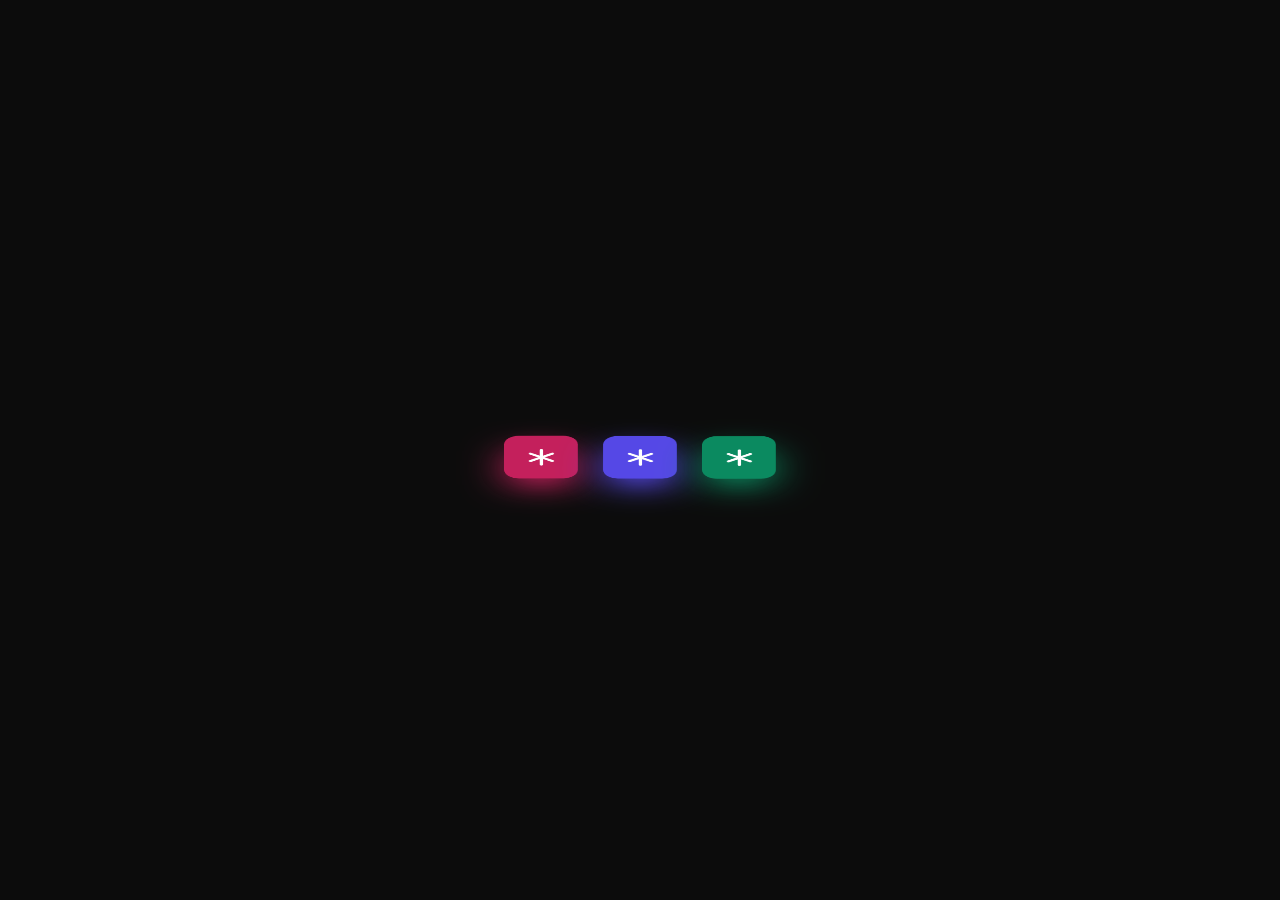
<file: admin.html>
<!DOCTYPE html>
<html lang="en">
  <head>
    <meta charset="utf-8">
    <meta name="viewport" content="width=device-width, initial-scale=1">
    <meta name="robots" content="noindex, nofollow">
    <meta name="color-scheme" content="dark light">
    <meta name="theme-color" content="#0c0c0c" id="metaTheme">
    <script>
      /* Apply the saved theme (shared with the site) before the page paints. */
      (function () {
        var t = "dark";
        try { t = localStorage.getItem("portfolio-theme") === "light" ? "light" : "dark"; } catch (e) {}
        document.documentElement.setAttribute("data-theme", t);
        var m = document.getElementById("metaTheme");
        if (m) m.setAttribute("content", t === "light" ? "#f5f6fa" : "#0c0c0c");
      })();
    </script>
    <title>Admin - Portfolio</title>
    <!-- the same loading screen as the site -->
    <script src="js/loader.js?v=12"></script>
    <link rel="icon" href="src/favicon.svg" type="image/svg+xml">
    <link rel="preconnect" href="https://fonts.googleapis.com">
    <link rel="preconnect" href="https://fonts.gstatic.com" crossorigin>
    <link
      href="https://fonts.googleapis.com/css2?family=Kanit:wght@200;300;400;500;600;700;800;900&display=swap"
      rel="stylesheet">
    <link rel="stylesheet" href="css/admin.css?v=6">
    <script src="js/theme.js" defer></script>
    <script src="js/admin-cinema.js?v=1" defer></script>
    <script src="js/fb-store.js"></script>
    <script src="js/admin-api.js"></script>
    <script src="js/admin.js" defer></script>
    <script src="js/admin-skills.js" defer></script>
    <script src="js/admin-feedback.js" defer></script>
    <script src="js/admin-profile.js?v=3" defer></script>
    <script src="js/admin-ui.js?v=2" defer></script>
  </head>
  <body>

    <!-- Desktop wallpaper (shared by the login screen and the window) -->
    <div class="wallpaper" aria-hidden="true"><i></i><i></i><i></i></div>

    <!-- Login / first-time setup -->
    <div class="gate-theme" id="gateTheme">
      <button class="icon-btn theme-toggle" type="button" aria-label="Switch to light mode" title="Switch to light mode" aria-pressed="false">
            <svg class="ico-moon" viewBox="0 0 24 24" fill="none" stroke="currentColor" stroke-width="2" stroke-linecap="round" stroke-linejoin="round" aria-hidden="true"><path d="M21 12.8A9 9 0 1 1 11.2 3a7 7 0 0 0 9.8 9.8z" /></svg>
            <svg class="ico-sun" viewBox="0 0 24 24" fill="none" stroke="currentColor" stroke-width="2" stroke-linecap="round" stroke-linejoin="round" aria-hidden="true"><circle cx="12" cy="12" r="4" /><path d="M12 2v2M12 20v2M4.9 4.9l1.4 1.4M17.7 17.7l1.4 1.4M2 12h2M20 12h2M4.9 19.1l1.4-1.4M17.7 6.3l1.4-1.4" /></svg>
          </button>
    </div>

    <main id="gate" class="narrow" hidden>
      <form id="gateForm" class="panel gate-card">
        <div class="avatar"><span class="bars"><i></i><i></i><i></i></span></div>
        <h1 id="gateTitle">Admin login</h1>
        <label for="gPass">Password</label>
        <input id="gPass" type="password" autocomplete="current-password"
          placeholder="Enter password" required>
        <button id="gBtn" class="btn" type="submit">Sign in</button>
        <p id="gMsg" class="msg" role="alert"></p>
      </form>
    </main>

    <!-- The app: floating icon rail, glass dashboard -->
    <div id="app" hidden>
      <div class="desk">
        <div class="win" id="win">

          <!-- Sidebar: floating icon rail (becomes a bottom dock on phones) -->
          <aside class="sidebar">
            <nav class="side" id="sideNav" aria-label="Admin sections">
              <span class="side-hl" id="sideHl" aria-hidden="true"></span>
              <button class="navbtn" type="button" data-tab="overview">
                <span class="ni"><svg viewBox="0 0 24 24" fill="none" stroke="currentColor" stroke-width="1.8" stroke-linecap="round" stroke-linejoin="round" aria-hidden="true"><path d="M3 10.8 12 3l9 7.8" /><path d="M5.5 9.5V20a1 1 0 0 0 1 1H10v-6h4v6h3.5a1 1 0 0 0 1-1V9.5" /></svg></span>
                <span class="nl">Dashboard</span>
              </button>
              <button class="navbtn" type="button" data-tab="projects">
                <span class="ni"><svg viewBox="0 0 24 24" fill="none" stroke="currentColor" stroke-width="1.8" stroke-linecap="round" stroke-linejoin="round" aria-hidden="true"><path d="M3 7.5A1.5 1.5 0 0 1 4.5 6H9l2 2.5h8.5A1.5 1.5 0 0 1 21 10v8.5a1.5 1.5 0 0 1-1.5 1.5h-15A1.5 1.5 0 0 1 3 18.5z" /></svg></span>
                <span class="nl">Projects</span><em class="badge" data-badge="projects"></em>
              </button>
              <button class="navbtn" type="button" data-tab="skills">
                <span class="ni"><svg viewBox="0 0 24 24" fill="none" stroke="currentColor" stroke-width="1.8" stroke-linecap="round" stroke-linejoin="round" aria-hidden="true"><path d="M4 20V10M10 20V4M16 20v-7M22 20H2" /></svg></span>
                <span class="nl">Skills</span><em class="badge" data-badge="skills"></em>
              </button>
              <button class="navbtn" type="button" data-tab="feedback">
                <span class="ni"><svg viewBox="0 0 24 24" fill="none" stroke="currentColor" stroke-width="1.8" stroke-linecap="round" stroke-linejoin="round" aria-hidden="true"><path d="M21 12a8 8 0 0 1-11.6 7.1L4 20l1-4.6A8 8 0 1 1 21 12z" /></svg></span>
                <span class="nl">Feedback</span><em class="badge" data-badge="feedback"></em>
              </button>
              <button class="navbtn" type="button" data-tab="profile">
                <span class="ni"><svg viewBox="0 0 24 24" fill="none" stroke="currentColor" stroke-width="1.8" stroke-linecap="round" stroke-linejoin="round" aria-hidden="true"><circle cx="12" cy="8" r="4" /><path d="M4 21a8 8 0 0 1 16 0" /></svg></span>
                <span class="nl">Profile</span>
              </button>
              <button class="navbtn" type="button" data-tab="social">
                <span class="ni"><svg viewBox="0 0 24 24" fill="none" stroke="currentColor" stroke-width="1.8" stroke-linecap="round" stroke-linejoin="round" aria-hidden="true"><circle cx="18" cy="5" r="3" /><circle cx="6" cy="12" r="3" /><circle cx="18" cy="19" r="3" /><path d="M8.6 13.5l6.8 4M15.4 6.5l-6.8 4" /></svg></span>
                <span class="nl">Social</span>
              </button>
              <button class="navbtn" type="button" data-tab="cv">
                <span class="ni"><svg viewBox="0 0 24 24" fill="none" stroke="currentColor" stroke-width="1.8" stroke-linecap="round" stroke-linejoin="round" aria-hidden="true"><path d="M14 3H7a2 2 0 0 0-2 2v14a2 2 0 0 0 2 2h10a2 2 0 0 0 2-2V8z" /><path d="M14 3v5h5M9 13h6M9 17h6" /></svg></span>
                <span class="nl">CV</span>
              </button>
              <button class="navbtn" type="button" data-tab="account">
                <span class="ni"><svg viewBox="0 0 24 24" fill="none" stroke="currentColor" stroke-width="1.8" stroke-linecap="round" stroke-linejoin="round" aria-hidden="true"><circle cx="12" cy="12" r="3.2" /><path d="M19.4 15a1.7 1.7 0 0 0 .3 1.9l.1.1a2 2 0 1 1-2.8 2.8l-.1-.1a1.7 1.7 0 0 0-1.9-.3 1.7 1.7 0 0 0-1 1.5V21a2 2 0 1 1-4 0v-.1a1.7 1.7 0 0 0-1.1-1.5 1.7 1.7 0 0 0-1.9.3l-.1.1a2 2 0 1 1-2.8-2.8l.1-.1a1.7 1.7 0 0 0 .3-1.9 1.7 1.7 0 0 0-1.5-1H3a2 2 0 1 1 0-4h.1a1.7 1.7 0 0 0 1.5-1.1 1.7 1.7 0 0 0-.3-1.9l-.1-.1a2 2 0 1 1 2.8-2.8l.1.1a1.7 1.7 0 0 0 1.9.3h0a1.7 1.7 0 0 0 1-1.5V3a2 2 0 1 1 4 0v.1a1.7 1.7 0 0 0 1 1.5h0a1.7 1.7 0 0 0 1.9-.3l.1-.1a2 2 0 1 1 2.8 2.8l-.1.1a1.7 1.7 0 0 0-.3 1.9v0a1.7 1.7 0 0 0 1.5 1H21a2 2 0 1 1 0 4h-.1a1.7 1.7 0 0 0-1.5 1z" /></svg></span>
                <span class="nl">Account</span>
              </button>
            </nav>
            <div class="side-foot">
              <div class="fb-status" role="status" aria-label="Signed in as Musbitul">
                <span class="fb-avatar" aria-hidden="true">M<i class="fb-live"></i></span>
                <span class="nl">Signed in<small>Musbitul</small></span>
              </div>
              <button class="icon-btn fb theme-toggle" type="button" aria-label="Switch to light mode" title="Switch to light mode" aria-pressed="false">
                <svg class="ico-moon" viewBox="0 0 24 24" fill="none" stroke="currentColor" stroke-width="1.8" stroke-linecap="round" stroke-linejoin="round" aria-hidden="true"><path d="M21 12.8A9 9 0 1 1 11.2 3a7 7 0 0 0 9.8 9.8z" /></svg>
                <svg class="ico-sun" viewBox="0 0 24 24" fill="none" stroke="currentColor" stroke-width="1.8" stroke-linecap="round" stroke-linejoin="round" aria-hidden="true"><circle cx="12" cy="12" r="4" /><path d="M12 2v2M12 20v2M4.9 4.9l1.4 1.4M17.7 17.7l1.4 1.4M2 12h2M20 12h2M4.9 19.1l1.4-1.4M17.7 6.3l1.4-1.4" /></svg>
              <span class="nl">Theme</span>
              </button>
              <a class="icon-btn fb" href="index.html" target="_blank" rel="noopener" aria-label="View site">
                <svg viewBox="0 0 24 24" fill="none" stroke="currentColor" stroke-width="1.8" stroke-linecap="round" stroke-linejoin="round" aria-hidden="true"><path d="M14 4h6v6" /><path d="M20 4l-9 9" /><path d="M18 14v4a2 2 0 0 1-2 2H6a2 2 0 0 1-2-2V8a2 2 0 0 1 2-2h4" /></svg>
                <span class="nl">View site</span>
              </a>
              <button id="logout" class="icon-btn fb danger" type="button" aria-label="Log out">
                <svg viewBox="0 0 24 24" fill="none" stroke="currentColor" stroke-width="1.8" stroke-linecap="round" stroke-linejoin="round" aria-hidden="true"><path d="M9 4H6a2 2 0 0 0-2 2v12a2 2 0 0 0 2 2h3" /><path d="M16 8l4 4-4 4" /><path d="M20 12H9" /></svg>
                <span class="nl">Log out</span>
              </button>
            </div>
          </aside>

          <div class="pane">
            <h1 class="sr-only" id="tbTitle">Dashboard</h1>

        <main class="content" id="contentScroll">

          <!-- ============ DASHBOARD ============ -->
          <section data-panel="overview" class="tab dash" hidden>
            <div class="hero">
              <div class="hero-left">
                <h2 class="hello" id="dashHello"><span class="hello-a" id="dashHelloWord">Good Morning,</span> <span class="hello-b">Musbitul</span> <span class="wave" aria-hidden="true">&#128075;</span></h2>
                <p class="tagline">Create &middot; Manage &middot; Publish &middot; Grow</p>
                <p id="dashGreeting" class="hero-note">Everything you change here is saved on the server and goes
                  live on your site within a few seconds.</p>
              </div>
              <div class="hero-clock" role="timer" aria-label="Current time and date">
                <div class="clock-time" aria-hidden="true">
                  <span class="digits" id="clkH">00</span><span class="colon">:</span><span class="digits" id="clkM">00</span><span class="ampm" id="clkAp">AM</span>
                </div>
                <div class="clock-date" id="clkDate"></div>
                <div class="clock-bar" aria-hidden="true"><i id="clkBar"></i></div>
              </div>
            </div>

            <div class="bento">
              <div class="panel cal" id="calCard">
                <div class="card-top">
                  <h3>Calendar</h3>
                  <div class="cal-nav">
                    <button class="cal-btn" type="button" id="calPrev" aria-label="Previous month"><svg viewBox="0 0 24 24" fill="none" stroke="currentColor" stroke-width="2" stroke-linecap="round" stroke-linejoin="round" aria-hidden="true"><path d="M15 6l-6 6 6 6" /></svg></button>
                    <button class="cal-month" type="button" id="calTitle" title="Back to today">&nbsp;</button>
                    <button class="cal-btn" type="button" id="calNext" aria-label="Next month"><svg viewBox="0 0 24 24" fill="none" stroke="currentColor" stroke-width="2" stroke-linecap="round" stroke-linejoin="round" aria-hidden="true"><path d="M9 6l6 6-6 6" /></svg></button>
                  </div>
                </div>
                <div class="cal-grid cal-dow" aria-hidden="true"><span>S</span><span>M</span><span>T</span><span>W</span><span>T</span><span>F</span><span>S</span></div>
                <div class="cal-grid cal-days" id="calDays"></div>
              </div>

              <div class="stats">
                <div class="stat" style="--c1:#8b7bff;--c2:#5548e6"><span class="stat-ico"><svg viewBox="0 0 24 24" fill="none" stroke="currentColor" stroke-width="2" stroke-linecap="round" stroke-linejoin="round" aria-hidden="true"><rect x="3" y="3" width="7" height="7" rx="1.5" /><rect x="14" y="3" width="7" height="7" rx="1.5" /><rect x="3" y="14" width="7" height="7" rx="1.5" /><rect x="14" y="14" width="7" height="7" rx="1.5" /></svg></span><b id="statProjects">0</b><span>Projects</span></div>
                <div class="stat" style="--c1:#e879f9;--c2:#b600a8"><span class="stat-ico"><svg viewBox="0 0 24 24" fill="none" stroke="currentColor" stroke-width="2" stroke-linecap="round" stroke-linejoin="round" aria-hidden="true"><circle cx="12" cy="12" r="9" /><path d="M12 3a14 14 0 0 1 0 18M12 3a14 14 0 0 0 0 18M3 12h18" /></svg></span><b id="statSkills">0</b><span>Skills</span></div>
                <div class="stat" style="--c1:#fb923c;--c2:#be4c00"><span class="stat-ico"><svg viewBox="0 0 24 24" fill="none" stroke="currentColor" stroke-width="2" stroke-linecap="round" stroke-linejoin="round" aria-hidden="true"><path d="M21 12a8 8 0 0 1-11.6 7.1L4 20l1-4.6A8 8 0 1 1 21 12z" /></svg></span><b id="statFeedback">0</b><span>Feedback shown</span></div>
                <div class="stat" style="--c1:#38bdf8;--c2:#0284c7"><span class="stat-ico"><svg viewBox="0 0 24 24" fill="none" stroke="currentColor" stroke-width="2" stroke-linecap="round" stroke-linejoin="round" aria-hidden="true"><path d="M14 3H7a2 2 0 0 0-2 2v14a2 2 0 0 0 2 2h10a2 2 0 0 0 2-2V8z" /><path d="M14 3v5h5M9 13h6M9 17h6" /></svg></span><b id="statCv">No</b><span>CV uploaded</span></div>
              </div>

              <div class="panel quick">
                <h3>Quick actions</h3>
                <div class="row wrap-row" style="margin-top:0">
                  <button class="btn sm" type="button" data-go="projects">Add a project</button>
                  <button class="btn sm" type="button" data-go="skills">Add a skill</button>
                  <button class="btn ghost sm" type="button" data-go="feedback">Review feedback</button>
                  <button class="btn ghost sm" type="button" data-go="cv">Upload CV</button>
                </div>
              </div>

              <div class="panel ring-card">
                <h3>Today</h3>
                <div class="ring" aria-hidden="true">
                  <svg viewBox="0 0 140 140"><defs><linearGradient id="ringGrad" x1="0" y1="0" x2="1" y2="1"><stop offset="0" stop-color="#8b7bff"/><stop offset="1" stop-color="#d946ef"/></linearGradient></defs><circle class="ring-bg" cx="70" cy="70" r="58"/><circle class="ring-fg" id="ringFg" cx="70" cy="70" r="58"/></svg>
                  <div class="ring-text"><b id="ringPct">0%</b><span>of the day</span></div>
                </div>
                <p class="hint ring-left" id="ringLeft"></p>
              </div>

              <div class="panel conn">
                <h3>Connection</h3>
                <p id="ovMsg" class="msg status" role="status">Checking...</p>
                <p class="hint">Visitors see changes the next time they open or
                  refresh the page. Nothing needs publishing or redeploying.</p>
              </div>
            </div>
          </section>

          <!-- ============ PROJECTS ============ -->
          <section data-panel="projects" class="tab" hidden>
            <div class="tab-head">
              <h2>Projects</h2>
              <p>The cards that orbit around the character on your site.</p>
            </div>

            <div class="split">
              <div class="panel">
                <h3 id="formTitle">Add a project</h3>
                <form id="projectForm" novalidate>
                  <label for="title">Project name</label>
                  <input id="title" type="text" maxlength="80"
                    placeholder="Aura Brand Identity">

                  <label for="status">Project status</label>
                  <select id="status">
                    <option value="online">Online</option>
                    <option value="offline">Offline</option>
                    <option value="local">Local Device Only</option>
                    <option value="construction">Under Construction</option>
                  </select>

                  <label for="url">Project URL</label>
                  <input id="url" type="url" maxlength="500"
                    placeholder="https://example.com">
                  <p class="hint" id="urlHint">Required for Online projects. Optional for the other statuses; without a link the card is not clickable.</p>

                  <label for="image">Image</label>
                  <input id="image" type="file" accept="image/*">
                  <p class="hint">Any image. It is resized to fit before it is
                    uploaded. Landscape (16:10) fits the card best.</p>
                  <img id="preview" class="preview" alt="Image preview" hidden>

                  <div class="row">
                    <button id="save" class="btn" type="submit">Add
                      project</button>
                    <button id="cancel" class="btn ghost" type="button"
                      hidden>Cancel</button>
                  </div>
                  <p id="formMsg" class="msg" role="status"></p>
                </form>
              </div>

              <div class="stack">
                <div class="list-head">
                  <h3>Live on your site <span id="count" class="count"></span></h3>
                </div>
                <ul id="list" class="list"></ul>
                <p id="empty" class="empty-state" hidden>No projects yet, so
                  nothing is rotating on your site. Add one to start the
                  orbit.</p>

              </div>
            </div>
          </section>

          <!-- ============ SKILLS ============ -->
          <section data-panel="skills" class="tab" hidden>
            <div class="tab-head">
              <h2>Skills</h2>
              <p>The 3D spheres floating in the Skills section.</p>
            </div>

            <div class="split">
              <div class="panel">
                <h3 id="skillFormTitle">Add a skill</h3>
                <form id="skillForm" novalidate>
                  <label for="skillName">Skill name</label>
                  <input id="skillName" type="text" maxlength="40"
                    placeholder="JavaScript">

                  <label for="skillLogo">Logo</label>
                  <input id="skillLogo" type="file" accept="image/*">
                  <p class="hint">PNG, SVG or WebP with a transparent
                    background works best. It is resized to fit before it is
                    uploaded. Without a logo, the skill's name is printed on
                    the sphere.</p>
                  <img id="skillPreview" class="preview logo-preview"
                    alt="Logo preview" hidden>
                  <div class="row">
                    <button id="skillLogoClear" class="btn ghost sm"
                      type="button" hidden>Remove logo</button>
                  </div>

                  <div class="fields two">
                    <div class="field">
                      <label for="skillCategory">Category (optional)</label>
                      <input id="skillCategory" type="text" maxlength="40"
                        placeholder="Frontend">
                    </div>
                    <div class="field">
                      <label for="skillSize">Sphere size</label>
                      <select id="skillSize">
                        <option value="small">Small</option>
                        <option value="medium" selected>Medium</option>
                        <option value="large">Large</option>
                      </select>
                    </div>
                  </div>

                  <label for="skillPercent">Skill level % (optional)</label>
                  <input id="skillPercent" type="text" inputmode="numeric"
                    maxlength="4" placeholder="Default 70%" autocomplete="off">
                  <p class="hint">Shown in the <b>All Skills</b> popup on your
                    site. Leave it empty to use the default for the sphere
                    size: Large 90%, Medium 70%, Small 40%.</p>

                  <label class="check switch-row"><input id="skillVisible"
                      type="checkbox" checked> Show on my site</label>

                  <div class="row">
                    <button id="skillSave" class="btn" type="submit">Add
                      skill</button>
                    <button id="skillCancel" class="btn ghost" type="button"
                      hidden>Cancel</button>
                  </div>
                  <p id="skillMsg" class="msg" role="status"></p>
                </form>
              </div>

              <div class="stack">
                <div class="list-head">
                  <h3>Skills on your site <span id="skillCount"
                      class="count"></span></h3>
                </div>
                <ul id="skillList" class="list"></ul>
                <p id="skillEmpty" class="empty-state" hidden>No skills yet, so
                  the Skills section is hidden on your site. Add one, or use
                  <b>Add sample skills</b> below to try it out.</p>

                <details class="fold">
                  <summary>Sample skills</summary>
                  <div class="fold-body">
                    <p class="hint">Adds a set of common skills with generated
                      badges so you can see how the spheres look. Edit each one
                      later to upload its real logo.</p>
                    <div class="row wrap-row">
                      <button id="skillSamples" class="btn ghost sm"
                        type="button">Add sample skills</button>
                    </div>
                    <p id="skillDataMsg" class="msg" role="status"></p>
                  </div>
                </details>
              </div>
            </div>
          </section>

          <!-- ============ FEEDBACK ============ -->
          <section data-panel="feedback" class="tab" hidden>
            <div class="tab-head">
              <h2>Feedback</h2>
              <p>Feedback sent from your site arrives in <b>Pending</b>.
                <b>Accept</b> it to show it in the slider on your site, or
                <b>Reject</b> it: it then stays in <b>Rejected</b> and visitors never
                see it. You can also add your own.</p>
            </div>

            <div id="fbaMain" class="split">
              <div class="panel">
                <h3 id="fbaFormTitle">Add feedback</h3>
                <p class="hint" style="margin:-0.4rem 0 0.8rem">Feedback you add
                  here goes straight to the slider.</p>
                <form id="fbaForm" novalidate>
                  <div class="fields two">
                    <div class="field">
                      <label for="fbaName">Name</label>
                      <input id="fbaName" type="text" maxlength="60"
                        placeholder="Sam Rahman">
                    </div>
                    <div class="field">
                      <label for="fbaRole">Role or place (optional)</label>
                      <input id="fbaRole" type="text" maxlength="60"
                        placeholder="Classmate, Recruiter...">
                    </div>
                  </div>

                  <label class="check"><input id="fbaAnon" type="checkbox"> Show as Anonymous</label>

                  <label for="fbaRating">Rating</label>
                  <select id="fbaRating">
                    <option value="5" selected>5 stars</option>
                    <option value="4">4 stars</option>
                    <option value="3">3 stars</option>
                    <option value="2">2 stars</option>
                    <option value="1">1 star</option>
                    <option value="0">No rating</option>
                  </select>

                  <label for="fbaMessage">Feedback (max 1000 characters)</label>
                  <textarea id="fbaMessage" rows="4" maxlength="1000"></textarea>

                  <div class="row">
                    <button id="fbaSave" class="btn" type="submit">Add
                      feedback</button>
                    <button id="fbaCancel" class="btn ghost" type="button"
                      hidden>Cancel</button>
                  </div>
                  <p id="fbaMsg" class="msg" role="status"></p>
                </form>
              </div>

              <div class="stack">
                <div class="list-head fba-head">
                  <div class="chips fba-tabs" role="group" aria-label="Feedback status">
                    <button type="button" class="btn ghost sm" data-fbtab="pending">Pending <span class="count" id="fbaCntPending"></span></button>
                    <button type="button" class="btn ghost sm" data-fbtab="accepted">Accepted <span class="count" id="fbaCntAccepted"></span></button>
                    <button type="button" class="btn ghost sm" data-fbtab="rejected">Rejected <span class="count" id="fbaCntRejected"></span></button>
                  </div>
                  <button id="fbaRefresh" class="btn ghost sm" type="button">Refresh</button>
                </div>
                <p id="fbaListMsg" class="msg" role="status"></p>
                <ul id="fbaList" class="list"></ul>
                <p id="fbaEmpty" class="empty-state" hidden></p>
              </div>
            </div>
          </section>

          <!-- ============ PROFILE ============ -->
          <section data-panel="profile" class="tab" hidden>
            <div class="tab-head">
              <h2>Profile</h2>
              <p>The rotating hero text, the About paragraph and your contact details. Empty fields are
                hidden on your site.</p>
            </div>
            <form id="profForm" class="panel narrow-panel" novalidate>
              <h3>Hero rotating text</h3>
              <label for="profRoles">Roles (one per line)</label>
              <textarea id="profRoles" rows="6" maxlength="600"
                placeholder="Leave empty to keep the default list&#10;Software Engineer&#10;Full Stack Developer"></textarea>
              <p class="hint">These words type and delete one after another after
                "Passionate" on the first screen. Up to 12 roles, 40 characters each.</p>

              <h3>About</h3>
              <label for="profAbout">About paragraph</label>
              <textarea id="profAbout" rows="7" maxlength="1200"
                placeholder="Leave empty to keep the default text"></textarea>

              <h3>Contact details</h3>
              <label for="profPhone">Mobile number</label>
              <input id="profPhone" type="tel" maxlength="40"
                placeholder="+880 1XXX-XXXXXX" autocomplete="off">
              <label for="profEmail">Email</label>
              <input id="profEmail" type="email" maxlength="120"
                placeholder="you@example.com" autocomplete="off">
              <label for="profAddress">Address</label>
              <input id="profAddress" type="text" maxlength="160"
                placeholder="City, Country" autocomplete="off">

              <div class="row wrap-row">
                <button class="btn" type="submit">Save profile</button>
              </div>
              <p id="profMsg" class="msg" role="status"></p>
            </form>
          </section>

          <!-- ============ SOCIAL ============ -->
          <section data-panel="social" class="tab" hidden>
            <div class="tab-head">
              <h2>Social</h2>
              <p>The links in the Social section of your site. Empty fields are
                hidden there.</p>
            </div>
            <form id="socialForm" class="panel narrow-panel" novalidate>
              <h3>Social links</h3>
              <label for="profFacebook">Facebook profile URL</label>
              <input id="profFacebook" type="url" maxlength="300"
                placeholder="https://facebook.com/your.name" autocomplete="off">
              <label for="profLinkedin">LinkedIn profile URL</label>
              <input id="profLinkedin" type="url" maxlength="300"
                placeholder="https://linkedin.com/in/your-name" autocomplete="off">
              <label for="profWhatsapp">WhatsApp link</label>
              <input id="profWhatsapp" type="url" maxlength="300"
                placeholder="https://wa.me/8801XXXXXXXXX" autocomplete="off">
              <label for="profDiscord">Discord link</label>
              <input id="profDiscord" type="url" maxlength="300"
                placeholder="https://discord.gg/your-invite" autocomplete="off">
              <label for="profInstagram">Instagram profile URL</label>
              <input id="profInstagram" type="url" maxlength="300"
                placeholder="https://instagram.com/your.name" autocomplete="off">

              <div class="row wrap-row">
                <button class="btn" type="submit">Save social links</button>
              </div>
              <p id="socMsg" class="msg" role="status"></p>
            </form>
          </section>

          <section data-panel="cv" class="tab" hidden>
            <div class="tab-head">
              <h2>CV</h2>
              <p>The Download CV buttons appear on your site whenever a CV
                exists.</p>
            </div>
            <div class="panel narrow-panel">
              <p id="cvStatus" class="status-box">No CV uploaded yet.</p>
              <label for="cvFile">Upload or replace CV (PDF, max 3 MB)</label>
              <input id="cvFile" type="file" accept=".pdf,application/pdf">
              <div class="row wrap-row">
                <a id="cvView" class="btn ghost sm" href="#" target="_blank"
                  rel="noopener" hidden>Preview</a>
                <button id="cvRemove" class="btn ghost danger sm" type="button"
                  hidden>Remove</button>
              </div>
              <p id="cvMsg" class="msg" role="status"></p>
            </div>
          </section>

          <!-- ============ ACCOUNT ============ -->
          <section data-panel="account" class="tab" hidden>
            <div class="tab-head">
              <h2>Account</h2>
              <p>How this panel is locked.</p>
            </div>
            <div class="panel narrow-panel">
              <h3>Admin password</h3>
              <p class="hint">The password is checked by the server. To change
                it, edit <b>ADMIN_PASSWORD</b> in Vercel (Settings, Environment
                Variables) and redeploy. After 10 wrong attempts the panel
                locks for a few minutes.</p>
              <div class="row wrap-row">
                <button id="logout2" class="btn ghost" type="button">Log out</button>
              </div>
            </div>
          </section>

        </main>
          </div>
        </div>
      </div>
    </div>

  </body>
</html>
</file>
<file: css/admin.css>
/* Admin panel: the same theme as the site (index.html). Near-black base, glass cards, violet / fuchsia
 * accents, Kanit type, film grain, vignette, floating dust, a custom cursor and a film-style opening.
 * Light Mode swaps to the site's pale palette with sky-blue accents and the soft aurora.
 * The cinematic layer is at the bottom of this file and in js/admin-cinema.js. */
* { box-sizing: border-box; margin: 0; padding: 0; }
[hidden] { display: none !important; }

:root {
  --ease: cubic-bezier(0.16, 1, 0.3, 1);
  --spring: cubic-bezier(0.34, 1.45, 0.64, 1);
  --font: "Kanit", -apple-system, BlinkMacSystemFont, "Segoe UI", system-ui, sans-serif;

  --card: rgba(255, 255, 255, 0.045);
  --card-edge: rgba(255, 255, 255, 0.11);
  --rail: rgba(24, 24, 30, 0.55);
  --toolbar: rgba(24, 24, 30, 0.45);
  --toolbar-shadow: inset 0 -1px 0 rgba(255, 255, 255, 0.05), 0 10px 30px rgba(0, 0, 0, 0.35);
  --panel: rgba(255, 255, 255, 0.045);
  --panel-2: rgba(255, 255, 255, 0.08);
  --field: rgba(255, 255, 255, 0.05);
  --seg: rgba(0, 0, 0, 0.3);
  --seg-on: rgba(255, 255, 255, 0.12);
  --line: rgba(255, 255, 255, 0.09);
  --line-strong: rgba(255, 255, 255, 0.16);

  --text: #e7eef4;
  --muted: rgba(215, 226, 234, 0.62);
  --accent: #5548e6;
  --accent-2: #8b7bff;
  --accent-soft: rgba(139, 123, 255, 0.18);
  --accent-ring: rgba(139, 123, 255, 0.5);
  --glow-rgb: 139 123 255;
  --glow-b: #d946ef;
  --brand: linear-gradient(120deg, #5548e6, #b600a8);
  --btn: linear-gradient(123deg, #18011f 7%, #b600a8 37%, #7621b0 72%, #be4c00 100%);
  --btn-shadow: 0 4px 4px rgba(181, 1, 167, 0.25), 4px 4px 12px #7721b1 inset;
  --err: #ff6b7a;
  --ok: #3ddc84;
  --shadow: 0 30px 60px -30px rgba(0, 0, 0, 0.55);
  --radius: 22px;
  --hero-grad: linear-gradient(180deg, #646973 0%, #bbccd7 100%);
  --hero-sheen: linear-gradient(105deg, transparent 38%, rgba(255, 255, 255, 0.9) 50%, transparent 62%) 150% 0 / 250% 100% no-repeat;
  --accent-grad: linear-gradient(120deg, #8b7bff, #d946ef);
}
html[data-theme="light"] {
  --card: rgba(255, 255, 255, 0.72);
  --card-edge: rgba(20, 24, 40, 0.12);
  --rail: rgba(255, 255, 255, 0.6);
  --toolbar: rgba(255, 255, 255, 0.6);
  --toolbar-shadow: inset 0 -1px 0 rgba(255, 255, 255, 0.6), 0 10px 30px rgba(20, 24, 40, 0.1);
  --panel: rgba(255, 255, 255, 0.7);
  --panel-2: rgba(20, 24, 40, 0.06);
  --field: rgba(20, 24, 40, 0.04);
  --seg: rgba(20, 24, 40, 0.06);
  --seg-on: #ffffff;
  --line: rgba(20, 24, 40, 0.1);
  --line-strong: rgba(20, 24, 40, 0.16);
  --text: #14161d;
  --muted: rgba(32, 36, 48, 0.62);
  --accent: #0284c7;
  --accent-2: #0ea5e9;
  --accent-soft: rgba(14, 165, 233, 0.12);
  --accent-ring: rgba(14, 165, 233, 0.4);
  --glow-rgb: 14 165 233;
  --glow-b: #38bdf8;
  --brand: linear-gradient(120deg, #0284c7, #38bdf8);
  --btn: linear-gradient(123deg, #0c4a6e 7%, #0284c7 37%, #0ea5e9 72%, #38bdf8 100%);
  --btn-shadow: 0 4px 4px rgba(14, 165, 233, 0.3), 4px 4px 12px #0ea5e9 inset;
  --err: #d3243a;
  --ok: #178a4a;
  --shadow: 0 24px 50px -28px rgba(20, 24, 40, 0.3);
  --hero-grad: linear-gradient(180deg, #1b1d26 0%, #6b7688 100%);
  --hero-sheen: linear-gradient(105deg, transparent 38%, rgba(14, 165, 233, 0.75) 50%, transparent 62%) 150% 0 / 250% 100% no-repeat;
  --accent-grad: linear-gradient(120deg, #0284c7, #38bdf8);
}
html[data-theme="dark"] { color-scheme: dark; }
html[data-theme="light"] { color-scheme: light; }

html { scroll-behavior: smooth; }
body {
  font-family: var(--font); font-size: 14px; line-height: 1.5; color: var(--text);
  background: #0c0c0c; min-height: 100vh; -webkit-font-smoothing: antialiased; overflow-x: hidden;
}
html { background: #0c0c0c; }
html[data-theme="light"] { background: #f5f6fa; }
html[data-theme="light"] body { background: transparent; }
h1 { font-weight: 600; font-size: 1.4rem; letter-spacing: -0.02em; }
h3 { font-weight: 600; font-size: 0.98rem; margin-bottom: 0.85rem; letter-spacing: -0.01em; }
a { color: inherit; text-decoration: none; }
.sr-only { position: absolute; width: 1px; height: 1px; overflow: hidden; clip: rect(0 0 0 0); white-space: nowrap; }

/* ============ backdrop: the site's near-black base with slow, drifting colour glows ============ */
.wallpaper { position: fixed; inset: 0; z-index: 0; overflow: hidden; background: #0c0c0c; }
.wallpaper::after { content: ""; position: absolute; inset: 0; background: radial-gradient(70vmax 38vmax at 50% -12%, rgba(85, 72, 230, 0.16), transparent 70%); }
.wallpaper i {
  position: absolute; border-radius: 50%; will-change: transform;
  translate: calc(var(--px, 0) * 22px) calc(var(--py, 0) * 14px); transition: translate 0.6s ease-out;
  animation: drift 22s ease-in-out infinite alternate;
}
.wallpaper i:nth-child(1) { width: 60vmax; height: 60vmax; left: -18vmax; top: -20vmax; background: radial-gradient(circle, rgba(118, 33, 176, 0.26), transparent 62%); }
.wallpaper i:nth-child(2) { width: 55vmax; height: 55vmax; right: -16vmax; top: 8vmax; background: radial-gradient(circle, rgba(85, 72, 230, 0.22), transparent 62%); animation-duration: 28s; animation-delay: -9s; }
.wallpaper i:nth-child(3) { width: 40vmax; height: 40vmax; left: 28%; bottom: -16vmax; background: radial-gradient(circle, rgba(190, 76, 0, 0.12), transparent 62%); animation-duration: 34s; animation-delay: -16s; }
@keyframes drift { from { transform: translate(-6%, -4%) scale(1); } to { transform: translate(6%, 5%) scale(1.15); } }
html[data-theme="light"] .wallpaper { display: none; }       /* Light Mode shows the soft aurora instead (admin-cinema.js) */
body::after {                                 /* film grain, same as the site */
  content: ""; position: fixed; inset: 0; z-index: 8000; pointer-events: none; opacity: 0.07; mix-blend-mode: overlay;
  background-image: url("data:image/svg+xml;utf8,<svg xmlns='http://www.w3.org/2000/svg' width='160' height='160'><filter id='n'><feTurbulence type='fractalNoise' baseFrequency='0.9' numOctaves='2' stitchTiles='stitch'/><feColorMatrix values='0 0 0 0 1  0 0 0 0 1  0 0 0 0 1  0 0 0 0.9 0'/></filter><rect width='100%' height='100%' filter='url(%23n)'/></svg>");
}
html[data-theme="light"] body::after { opacity: 0.035; mix-blend-mode: multiply; }
@media (max-width: 640px) { body::after { display: none; } }

/* ============ small shared pieces ============ */
.icon-btn { display: grid; place-items: center; width: 26px; height: 22px; flex: none; border-radius: 8px; cursor: pointer; color: inherit; background: var(--panel-2); border: 1px solid var(--line-strong); transition: background 0.2s, color 0.2s, border-color 0.2s; }
.icon-btn:hover { background: var(--accent-soft); border-color: var(--accent-ring); }
.icon-btn svg { width: 15px; height: 15px; }
.theme-toggle .ico-sun { display: none; }
[data-theme="light"] .theme-toggle .ico-moon { display: none; }
[data-theme="light"] .theme-toggle .ico-sun { display: block; }
.theme-toggle svg { transition: transform 0.6s var(--spring); }
.theme-toggle:hover svg { transform: rotate(24deg) scale(1.1); }
.bars { display: flex; align-items: flex-end; gap: 2px; height: 16px; flex: none; }
.bars i { width: 4px; border-radius: 2px; background: linear-gradient(180deg, #fff, rgba(255, 255, 255, 0.7)); }
.bars i:nth-child(1) { height: 8px; } .bars i:nth-child(2) { height: 16px; } .bars i:nth-child(3) { height: 12px; }
.gate-theme { position: fixed; top: 0.7rem; right: 0.9rem; z-index: 60; color: var(--text); }
.gate-theme .icon-btn { width: 36px; height: 32px; }
.gate-theme .icon-btn svg { width: 18px; height: 18px; }
body:has(#app:not([hidden])) .gate-theme { display: none; }

/* ============ buttons: the site's pill buttons ============ */
.btn {
  position: relative; overflow: hidden; display: inline-flex; align-items: center; justify-content: center; gap: 0.4rem;
  font: inherit; font-weight: 500; font-size: 0.74rem; letter-spacing: 0.1em; text-transform: uppercase; line-height: 1.2; cursor: pointer; color: #fff;
  padding: 0.7rem 1.7rem; border-radius: 9999px; border: 0; background: var(--btn); box-shadow: var(--btn-shadow);
  outline: 2px solid #fff; outline-offset: -3px;
  transition: transform 0.35s var(--ease), filter 0.25s, box-shadow 0.35s, background 0.25s, border-color 0.25s;
}
.btn::after { content: ""; position: absolute; inset: 0; pointer-events: none; transform: translateX(-120%); background: linear-gradient(105deg, transparent 35%, rgba(255, 255, 255, 0.35) 50%, transparent 65%); }
.btn:hover { transform: translateY(-2px); filter: brightness(1.1); }
.btn:hover::after { transform: translateX(120%); transition: transform 0.8s var(--ease); }
.btn:active { transform: scale(0.96); filter: brightness(0.95); }
.btn:disabled { opacity: 0.5; cursor: wait; filter: none; transform: none; }
.btn.sm { padding: 0.48rem 1.1rem; font-size: 0.68rem; }
.btn.big { padding: 0.85rem 2.2rem; font-size: 0.8rem; }
.btn.ghost { background: var(--panel-2); color: var(--text); box-shadow: none; outline: 0; border: 1px solid var(--line-strong); }
.btn.ghost::after { display: none; }
.btn.ghost:hover { background: var(--accent-soft); border-color: var(--accent-ring); filter: none; }
.btn.danger { color: var(--err); }
.btn.danger:hover { background: rgba(255, 80, 100, 0.14); border-color: rgba(255, 90, 110, 0.5); }
.btn:focus-visible, .link:focus-visible, .icon-btn:focus-visible, .navbtn:focus-visible, .tb-btn:focus-visible,
.cal-btn:focus-visible, .cal-month:focus-visible, .fold summary:focus-visible { outline: 3px solid var(--accent-ring); outline-offset: 2px; }

/* ============ forms ============ */
label { display: block; font-size: 0.78rem; font-weight: 500; color: var(--muted); margin: 1.1rem 0 0.4rem; }
form > label:first-child, .field > label { margin-top: 0; }
input[type="text"], input[type="url"], input[type="tel"], input[type="email"], input[type="password"], select, textarea {
  width: 100%; font: inherit; font-size: 0.92rem; color: var(--text); background: var(--field);
  border: 1px solid var(--line-strong); border-radius: 14px; padding: 0.55rem 0.9rem; min-height: 40px;
  transition: border-color 0.2s, box-shadow 0.3s, background 0.2s;
}
input[type="file"] {
  width: 100%; font: inherit; font-size: 0.85rem; color: var(--muted); background: var(--field);
  border: 1px dashed var(--line-strong); border-radius: 12px; padding: 0.6rem; transition: border-color 0.2s, background 0.2s;
}
input[type="file"]:hover { border-color: var(--accent-2); background: var(--accent-soft); }
input[type="file"]::file-selector-button { font: inherit; font-size: 0.8rem; font-weight: 500; cursor: pointer; color: var(--text); background: var(--panel-2); border: 1px solid var(--line-strong); border-radius: 8px; padding: 0.28rem 0.8rem; margin-right: 0.75rem; }
textarea { resize: vertical; min-height: 6rem; line-height: 1.55; }
select { cursor: pointer; }
.row select { width: auto; }
input::placeholder, textarea::placeholder { color: var(--muted); opacity: 0.5; }
input:focus-visible, select:focus-visible, textarea:focus-visible { outline: none; border-color: var(--accent-2); box-shadow: 0 0 0 4px rgb(var(--glow-rgb) / 0.22); }
.hint { font-size: 0.8rem; color: var(--muted); margin-top: 0.55rem; line-height: 1.55; }
.hint b { color: var(--text); font-weight: 500; }
.preview { margin-top: 0.75rem; width: 100%; max-width: 320px; aspect-ratio: 16 / 10; object-fit: cover; border-radius: 12px; border: 1px solid var(--line); animation: pop 0.5s var(--spring); }
.logo-preview { width: 96px; max-width: 96px; aspect-ratio: 1; object-fit: contain; background: var(--panel-2); padding: 0.4rem; }
@keyframes pop { from { opacity: 0; transform: scale(0.9); } to { opacity: 1; transform: none; } }
.fields { display: grid; gap: 1rem; margin-top: 1rem; }
.fields.two { grid-template-columns: 1fr 1fr; margin-top: 1.1rem; }
.fields .field { min-width: 0; }
@media (max-width: 520px) { .fields.two { grid-template-columns: 1fr; } }
.row { display: flex; gap: 0.6rem; margin-top: 1.25rem; align-items: center; }
.row input:not([type="checkbox"]):not([type="file"]) { flex: 1; min-width: 0; }
.wrap-row { flex-wrap: wrap; }

.check { display: flex; align-items: center; gap: 0.7rem; color: var(--text); font-size: 0.92rem; cursor: pointer; margin: 1.1rem 0 0; }
.check input[type="checkbox"] {
  appearance: none; -webkit-appearance: none; flex: none; position: relative; cursor: pointer; width: 40px; height: 24px; border-radius: 99px;
  background: rgba(150, 160, 180, 0.32); transition: background 0.3s var(--ease); box-shadow: inset 0 0 0 1px var(--line);
}
.check input[type="checkbox"]::after { content: ""; position: absolute; top: 2px; left: 2px; width: 20px; height: 20px; border-radius: 50%; background: #fff; box-shadow: 0 2px 5px rgba(0, 0, 0, 0.35); transition: transform 0.4s var(--spring), width 0.2s; }
.check input[type="checkbox"]:checked { background: var(--brand); }
.check input[type="checkbox"]:checked::after { transform: translateX(16px); }
.check input[type="checkbox"]:active::after { width: 24px; }
.check input[type="checkbox"]:checked:active::after { transform: translateX(12px); }
.check input[type="checkbox"]:focus-visible { outline: 3px solid var(--accent-ring); outline-offset: 2px; }
.switch-row { justify-content: space-between; flex-direction: row-reverse; padding: 0.7rem 0.95rem; background: var(--field); border: 1px solid var(--line-strong); border-radius: 12px; }
.group-label { font-size: 0.75rem; font-weight: 600; color: var(--muted); margin: 1.25rem 0 0.5rem; text-transform: uppercase; letter-spacing: 0.06em; }
.chips { display: flex; flex-wrap: wrap; gap: 0.5rem; }

.msg { min-height: 1.3em; margin-top: 0.9rem; font-size: 0.88rem; }
.msg.error { color: var(--err); }
.msg.ok { color: var(--ok); }
.msg.status { display: flex; align-items: center; gap: 0.55rem; margin-top: 0; }
.msg.status::before { content: ""; width: 9px; height: 9px; border-radius: 50%; background: var(--muted); flex: none; }
.msg.status.ok::before { background: var(--ok); animation: pulse 2.4s ease-out infinite; }
.msg.status.error::before { background: var(--err); }
@keyframes pulse { 0% { box-shadow: 0 0 0 0 rgba(61, 220, 132, 0.6); } 70%, 100% { box-shadow: 0 0 0 9px rgba(61, 220, 132, 0); } }

/* ============ glass cards ============ */
.panel, .stat, .item, .empty-state, .fold {
  position: relative; background: var(--card); border: 1px solid var(--card-edge);
  -webkit-backdrop-filter: blur(22px) saturate(1.5); backdrop-filter: blur(22px) saturate(1.5);
  box-shadow: var(--shadow), inset 0 1px 0 rgba(255, 255, 255, 0.07);
}
.panel { border-radius: var(--radius); padding: 1.3rem 1.4rem; transition: transform 0.5s var(--ease), border-color 0.4s, box-shadow 0.5s; }
.panel:hover { border-color: rgb(var(--glow-rgb) / 0.55); box-shadow: var(--shadow), 0 18px 40px -18px rgb(var(--glow-rgb) / 0.4); }
.panel::before, .stat::before {               /* spotlight that follows the pointer (set in admin-ui.js) */
  content: ""; position: absolute; inset: 0; border-radius: inherit; pointer-events: none; opacity: 0; transition: opacity 0.4s;
  background: radial-gradient(300px circle at var(--mx, 50%) var(--my, 50%), rgb(var(--glow-rgb) / 0.24), transparent 70%);
}
.panel:hover::before, .stat:hover::before { opacity: 1; }
.narrow-panel { max-width: 640px; }
.status-box { padding: 0.8rem 1rem; margin-bottom: 1.1rem; font-size: 0.9rem; background: var(--field); border: 1px solid var(--line); border-radius: 12px; }

/* ============ login ============ */
.narrow { position: relative; z-index: 2; min-height: 100vh; display: grid; place-items: center; padding: 2rem 1rem; }
.gate-card {
  width: min(380px, 100%); display: flex; flex-direction: column; align-items: stretch; text-align: center;
  padding: 2.3rem 1.9rem 1.9rem; border-radius: 26px;
  box-shadow: 0 40px 90px -30px rgb(var(--glow-rgb) / 0.55), inset 0 1px 0 rgba(255, 255, 255, 0.1);
}
.gate-card:has(.msg.error:not(:empty)) { animation: shake 0.5s var(--ease); }
@keyframes focusPull { from { opacity: 0; transform: scale(1.04); filter: blur(22px) brightness(1.8); } to { opacity: 1; transform: none; filter: blur(0) brightness(1); } }
@keyframes shake { 20% { transform: translateX(-10px); } 40% { transform: translateX(8px); } 60% { transform: translateX(-5px); } 80% { transform: translateX(3px); } }
.avatar { width: 84px; height: 84px; margin: 0 auto 1rem; border-radius: 50%; display: grid; place-items: center; background: var(--brand); box-shadow: 0 14px 34px -10px rgb(var(--glow-rgb) / 0.85), inset 0 1px 0 rgba(255, 255, 255, 0.45); }
html.cine-ready .avatar { animation: avatarIn 1.2s var(--spring) 0.5s backwards; }
.avatar .bars { height: 30px; gap: 3px; }
.avatar .bars i { width: 7px; border-radius: 3px; }
.avatar .bars i:nth-child(1) { height: 15px; } .avatar .bars i:nth-child(2) { height: 30px; } .avatar .bars i:nth-child(3) { height: 22px; }
@keyframes avatarIn { from { opacity: 0; transform: scale(0.4) rotate(-20deg); } to { opacity: 1; transform: none; } }
.gate-card h1 { margin-bottom: 0.3rem; font-size: 1.25rem; }
.gate-card .hint { margin-top: 0; margin-bottom: 0.4rem; }
.gate-card label { text-align: left; }
.gate-card input { text-align: center; padding: 0.7rem 0.9rem; border-radius: 16px; }
.gate-card .btn { margin-top: 1.1rem; width: 100%; padding: 0.7rem 1rem; }
.gate-card .msg { margin-top: 0.8rem; }

/* ============ layout ============ */
.desk { position: relative; z-index: 1; min-height: 100vh; }
.win { position: relative; min-height: 100vh; padding-left: 112px; transition: padding-left 0.7s var(--ease); }
.win.side-hidden { padding-left: 0; }
html.cine-ready #app:not([hidden]) .win { animation: focusPull 1.1s var(--ease) backwards; }

/* ---- the floating icon rail ---- */
.sidebar {
  position: fixed; z-index: 40; left: 1.25rem; top: 1.25rem; width: 68px; height: calc(100vh - 2.5rem);
  display: flex; flex-direction: column; align-items: center; justify-content: space-between; padding: 12px 0;
  border-radius: 26px; background: var(--rail); border: 1px solid var(--card-edge);
  -webkit-backdrop-filter: blur(26px) saturate(1.6); backdrop-filter: blur(26px) saturate(1.6);
  box-shadow: 0 30px 60px -28px rgba(0, 0, 0, 0.8), inset 0 1px 0 rgba(255, 255, 255, 0.08);
  transition: opacity 0.5s var(--ease), transform 0.7s var(--ease);
}
html.cine-ready #app:not([hidden]) .sidebar { animation: railIn 1.1s var(--ease) 0.2s backwards; }
@keyframes railIn { from { opacity: 0; transform: translateX(-40px) scale(0.94); filter: blur(8px); } to { opacity: 1; transform: none; filter: blur(0); } }
.win.side-hidden .sidebar { opacity: 0; transform: translateX(-120%); pointer-events: none; }
.side { position: relative; display: flex; flex-direction: column; align-items: center; gap: 8px; width: 100%; padding: 0 9px; }
.side-hl {
  position: absolute; left: 9px; right: 9px; top: 0; height: 50px; border-radius: 15px; z-index: 0; opacity: 0; pointer-events: none;
  background: var(--brand); box-shadow: 0 10px 28px -6px rgb(var(--glow-rgb) / 0.85), inset 0 1px 0 rgba(255, 255, 255, 0.35);
  transition: transform 0.6s var(--spring), height 0.3s, opacity 0.3s;
}
.side-hl.ready { opacity: 1; }
.navbtn {
  position: relative; z-index: 1; display: grid; place-items: center; width: 50px; height: 50px; flex: none;
  font: inherit; cursor: pointer; color: var(--muted); background: transparent; border: 0; border-radius: 15px;
  transition: color 0.3s, background 0.25s;
}
.navbtn:hover:not([aria-current]) { background: var(--panel-2); color: var(--text); }
.navbtn[aria-current="page"] { color: #fff; }
.ni { display: grid; place-items: center; transition: transform 0.45s var(--spring); }
.ni svg { width: 22px; height: 22px; }
.navbtn:hover .ni { transform: scale(1.14); }
.nl {                                          /* tooltip */
  position: absolute; left: calc(100% + 16px); top: 50%; padding: 0.35rem 0.75rem; border-radius: 10px; white-space: nowrap;
  font-size: 0.8rem; font-weight: 500; color: var(--text); background: var(--card); border: 1px solid var(--card-edge);
  -webkit-backdrop-filter: blur(16px); backdrop-filter: blur(16px); box-shadow: var(--shadow);
  opacity: 0; transform: translate(-6px, -50%); pointer-events: none; transition: opacity 0.25s, transform 0.4s var(--ease);
}
.navbtn:hover .nl, .navbtn:focus-visible .nl { opacity: 1; transform: translate(0, -50%); }
.badge {
  position: absolute; top: 3px; right: 2px; font-style: normal; font-size: 0.62rem; font-weight: 600; min-width: 1.1rem; text-align: center;
  padding: 0 0.3rem; line-height: 1.1rem; border-radius: 9999px; background: var(--accent-2); color: #fff; box-shadow: 0 0 0 2px var(--rail);
}
.badge:empty { display: none; }
.badge[data-badge="feedback"]:not([hidden]) { background: #ff4d6a; animation: badgePop 0.6s var(--spring); }
@keyframes badgePop { from { transform: scale(0.4); } to { transform: none; } }
.side-foot { display: flex; flex-direction: column; align-items: center; gap: 6px; width: 100%; padding-top: 12px; border-top: 1px solid var(--line); }
.side-foot .icon-btn { width: 44px; height: 44px; border-radius: 14px; color: var(--muted); }
.side-foot .icon-btn:hover { color: var(--text); }
.side-foot .icon-btn svg { width: 20px; height: 20px; }
.dot { width: 7px; height: 7px; border-radius: 50%; background: var(--ok); display: inline-block; box-shadow: 0 0 8px var(--ok); }

/* ---- toolbar + content ---- */
.pane { min-width: 0; }
.toolbar {
  position: sticky; top: 0; z-index: 35; height: 64px; display: flex; align-items: center; gap: 0.9rem; padding: 0 clamp(1rem, 3vw, 2.4rem);
  background: var(--toolbar); border-bottom: 1px solid var(--card-edge); box-shadow: var(--toolbar-shadow);
  -webkit-backdrop-filter: blur(22px) saturate(1.5); backdrop-filter: blur(22px) saturate(1.5);
}
html.cine-ready #app:not([hidden]) .toolbar { animation: menuIn 0.9s var(--ease) 0.1s backwards; }
@keyframes menuIn { from { opacity: 0; transform: translateY(-100%); } to { opacity: 1; transform: none; } }
.toolbar::after { content: ""; position: absolute; left: 0; right: 0; bottom: -1px; height: 1px; pointer-events: none; background: linear-gradient(90deg, transparent, var(--accent-2), var(--glow-b), transparent) 0 0 / 220% 100%; animation: sweep 7s linear infinite; opacity: 0.8; }
@keyframes sweep { to { background-position: -220% 0; } }
.tb-btn { width: 34px; height: 30px; display: grid; place-items: center; border-radius: 9px; cursor: pointer; color: var(--muted); background: transparent; border: 0; transition: background 0.2s, color 0.2s, transform 0.3s var(--spring); }
.tb-btn:hover { background: var(--panel-2); color: var(--text); }
.tb-btn:active { transform: scale(0.9); }
.tb-btn svg { width: 19px; height: 19px; }
.crumb { display: flex; align-items: center; gap: 0.6rem; min-width: 0; font-size: 0.88rem; }
.crumb strong { font-weight: 600; white-space: nowrap; }
.mb-logo { height: 13px; background: none; }
.mb-logo i { width: 3px; background: var(--brand); } .mb-logo i:nth-child(1) { height: 6px; } .mb-logo i:nth-child(2) { height: 13px; } .mb-logo i:nth-child(3) { height: 9px; }
.mb-sep { color: var(--muted); }
.mb-section { color: var(--muted); white-space: nowrap; }
.tb-space { flex: 1; }
.mb-clock { font-size: 0.82rem; color: var(--muted); font-variant-numeric: tabular-nums; white-space: nowrap; }
.signed { display: inline-flex; align-items: center; gap: 0.45rem; font-size: 0.78rem; color: var(--muted); padding: 0.28rem 0.7rem; border-radius: 99px; background: var(--panel); border: 1px solid var(--line); white-space: nowrap; }
.link { font-size: 0.82rem; color: var(--muted); transition: color 0.2s; white-space: nowrap; }
.link:hover { color: var(--text); }
.link.pill { padding: 0.36rem 0.85rem; border-radius: 99px; border: 1px solid var(--line-strong); transition: color 0.2s, background 0.2s, border-color 0.2s; }
.link.pill:hover { background: var(--accent-soft); border-color: var(--accent-ring); }
.tb-title.swap { animation: titleSwap 0.55s var(--ease); }
@keyframes titleSwap { from { opacity: 0; transform: translateY(8px); filter: blur(4px); } to { opacity: 1; transform: none; filter: blur(0); } }

.content { min-width: 0; padding: 2.8rem clamp(1rem, 3vw, 2.4rem) 4rem; }
.tab { display: grid; gap: 1.4rem; max-width: 1180px; margin: 0 auto; }
.tab-head h2 { font-weight: 900; text-transform: uppercase; font-size: clamp(2.4rem, 6vw, 4.8rem); letter-spacing: -0.025em; line-height: 0.95; }
.tab-head p { color: var(--muted); font-weight: 300; margin-top: 0.7rem; max-width: 62ch; font-size: 0.92rem; }
.tab-head p b { color: var(--text); font-weight: 500; }
.split { display: grid; gap: 1.4rem; align-items: start; }
@media (min-width: 1180px) { .split { grid-template-columns: minmax(0, 380px) minmax(0, 1fr); } }
.stack { display: grid; gap: 1rem; min-width: 0; }
.list-head h3 { margin: 0; }
.count { color: var(--muted); font-weight: 400; font-size: 0.92rem; }

/* ============ dashboard ============ */
.hero { display: flex; align-items: flex-end; justify-content: space-between; gap: 1.5rem 2.5rem; flex-wrap: wrap; padding-top: 0.4rem; }
.hello { font-weight: 800; text-transform: uppercase; font-size: clamp(2rem, 4.6vw, 3.6rem); line-height: 1; letter-spacing: -0.025em; }
.hello > span { display: inline-block; }
.hello-b { background: var(--accent-grad); -webkit-background-clip: text; background-clip: text; -webkit-text-fill-color: transparent; }
.wave { display: inline-block; transform-origin: 70% 70%; animation: wave 2.8s ease-in-out 1.4s 2; }
@keyframes wave { 0%, 60%, 100% { transform: rotate(0); } 10%, 30% { transform: rotate(16deg); } 20%, 40% { transform: rotate(-8deg); } 50% { transform: rotate(10deg); } }
.tagline { margin-top: 0.8rem; font-size: 0.82rem; font-weight: 300; text-transform: uppercase; color: var(--muted); letter-spacing: 0.22em; }
.hero-note { margin-top: 0.5rem; font-size: 0.82rem; color: var(--muted); opacity: 0.8; max-width: 46ch; }
.hero-clock { text-align: right; }
.clock-time { display: flex; align-items: baseline; justify-content: flex-end; gap: 0.05em; font-weight: 200; font-size: clamp(3.2rem, 7vw, 5.6rem); line-height: 1; letter-spacing: -0.02em; font-variant-numeric: tabular-nums; }
.clock-time .digits { display: inline-block; min-width: 1.15em; text-align: center; }
.clock-time .digits.tick { animation: digitRoll 0.7s var(--ease); }
@keyframes digitRoll { from { opacity: 0; transform: translateY(-34%); filter: blur(8px); } to { opacity: 1; transform: none; filter: blur(0); } }
.colon { animation: blink 1s steps(1) infinite; margin: 0 -0.02em; opacity: 0.9; }
@keyframes blink { 50% { opacity: 0.2; } }
.ampm { margin-left: 0.5rem; font-size: 0.3em; font-weight: 500; text-transform: uppercase; letter-spacing: 0.08em; color: var(--accent-2); }
.clock-date { margin-top: 0.45rem; font-size: 0.95rem; color: var(--muted); }
.clock-bar { margin: 0.7rem 0 0 auto; width: min(260px, 100%); height: 3px; border-radius: 3px; background: var(--line); overflow: hidden; }
.clock-bar i { display: block; height: 100%; width: 0; border-radius: 3px; background: var(--brand); box-shadow: 0 0 12px rgb(var(--glow-rgb) / 0.9); transition: width 0.4s linear; }

.bento {
  display: grid; gap: 1.1rem; grid-template-columns: repeat(12, minmax(0, 1fr));
  grid-template-areas:
    "cal cal cal cal st st st st st st st st"
    "cal cal cal cal qk qk qk qk qk rg rg rg"
    "cal cal cal cal cn cn cn cn cn rg rg rg";
}
.cal { grid-area: cal; }
.stats { grid-area: st; display: grid; grid-template-columns: repeat(4, 1fr); gap: 1.1rem; }
.quick { grid-area: qk; }
.ring-card { grid-area: rg; display: flex; flex-direction: column; }
.conn { grid-area: cn; }
@media (max-width: 1100px) {
  .bento { grid-template-areas: "cal cal cal cal cal cal st st st st st st" "qk qk qk qk qk qk rg rg rg rg rg rg" "cn cn cn cn cn cn rg rg rg rg rg rg"; }
  .stats { grid-template-columns: repeat(2, 1fr); }
}
@media (max-width: 760px) {
  .bento { grid-template-columns: 1fr; grid-template-areas: "cal" "st" "qk" "rg" "cn"; }
  .hero-clock { text-align: left; } .clock-time { justify-content: flex-start; } .clock-bar { margin-left: 0; }
}

.card-top { display: flex; align-items: center; justify-content: space-between; gap: 0.6rem; margin-bottom: 0.9rem; }
.card-top h3 { margin: 0; }
.cal-nav { display: flex; align-items: center; gap: 0.2rem; }
.cal-btn { width: 28px; height: 28px; display: grid; place-items: center; border-radius: 8px; cursor: pointer; color: var(--muted); background: transparent; border: 0; transition: background 0.2s, color 0.2s, transform 0.3s var(--spring); }
.cal-btn:hover { background: var(--panel-2); color: var(--text); transform: scale(1.1); }
.cal-btn svg { width: 15px; height: 15px; }
.cal-month { font: inherit; font-size: 0.85rem; font-weight: 500; color: var(--text); background: transparent; border: 0; cursor: pointer; padding: 0.2rem 0.4rem; border-radius: 8px; min-width: 7.5rem; text-align: center; }
.cal-month:hover { background: var(--panel-2); }
.cal-grid { display: grid; grid-template-columns: repeat(7, 1fr); gap: 4px; text-align: center; }
.cal-dow span { font-size: 0.72rem; color: var(--muted); padding: 0.3rem 0; }
.cal-days { transition: opacity 0.25s, transform 0.4s var(--ease); }
.cal-days.flip { opacity: 0; transform: translateY(6px); }
.cal-days span { position: relative; aspect-ratio: 1; display: grid; place-items: center; font-size: 0.84rem; border-radius: 50%; color: var(--text); transition: background 0.25s; font-variant-numeric: tabular-nums; }
.cal-days span.out { color: var(--muted); opacity: 0.4; }
.cal-days span:not(.out):hover { background: var(--panel-2); }
.cal-days span.today { color: #fff; font-weight: 600; background: var(--brand); box-shadow: 0 8px 20px -6px rgb(var(--glow-rgb) / 0.9); animation: todayGlow 3s ease-in-out infinite; }
@keyframes todayGlow { 50% { box-shadow: 0 8px 28px -2px rgb(var(--glow-rgb) / 1); } }

.stat { display: flex; flex-direction: column; gap: 0.15rem; border-radius: var(--radius); padding: 1rem 1.1rem 1.05rem; overflow: hidden; transition: transform 0.5s var(--spring), border-color 0.3s, box-shadow 0.4s; }
.stat::after { content: ""; position: absolute; right: -30px; top: -30px; width: 110px; height: 110px; border-radius: 50%; background: radial-gradient(circle, var(--c2), transparent 70%); opacity: 0.2; transition: opacity 0.4s; pointer-events: none; }
.stat:hover { transform: translateY(-5px); border-color: rgb(var(--glow-rgb) / 0.5); }
.stat:hover::after { opacity: 0.4; }
.stat-ico { width: 32px; height: 32px; border-radius: 10px; display: grid; place-items: center; color: #fff; margin-bottom: 0.7rem; background: linear-gradient(180deg, var(--c1), var(--c2)); box-shadow: 0 6px 14px -5px var(--c2), inset 0 1px 0 rgba(255, 255, 255, 0.4); }
.stat-ico svg { width: 16px; height: 16px; }
.stat b { font-size: 2.1rem; font-weight: 600; line-height: 1.05; letter-spacing: -0.03em; font-variant-numeric: tabular-nums; }
.stat > span:last-child { font-size: 0.8rem; color: var(--muted); }

.ring-card h3 { margin-bottom: 0.4rem; }
.ring { position: relative; width: min(190px, 100%); margin: 0.6rem auto 0; aspect-ratio: 1; }
.ring svg { width: 100%; height: 100%; transform: rotate(-90deg); overflow: visible; }
.ring-bg, .ring-fg { fill: none; stroke-width: 9; }
.ring-bg { stroke: var(--line); }
.ring-fg { stroke: url(#ringGrad); stroke-linecap: round; stroke-dasharray: 364.42; stroke-dashoffset: 364.42; filter: drop-shadow(0 0 8px rgb(var(--glow-rgb) / 0.8)); transition: stroke-dashoffset 1.6s var(--ease); }
.ring-text { position: absolute; inset: 0; display: grid; place-content: center; text-align: center; }
.ring-text b { font-size: 2.1rem; font-weight: 300; letter-spacing: -0.02em; }
.ring-text span { font-size: 0.74rem; color: var(--muted); }
.ring-left { text-align: center; margin-top: 0.9rem; }

/* ============ lists ============ */
.list { list-style: none; display: grid; gap: 0.6rem; }
.item { display: flex; align-items: center; gap: 1rem; padding: 0.75rem 0.9rem; border-radius: 16px; transition: border-color 0.25s, transform 0.45s var(--spring), box-shadow 0.3s, background 0.25s; }
.item:hover { border-color: rgb(var(--glow-rgb) / 0.45); transform: translateX(4px); }
.item img { width: 84px; aspect-ratio: 16 / 10; object-fit: cover; border-radius: 10px; flex: none; background: var(--panel-2); box-shadow: 0 2px 8px rgba(0, 0, 0, 0.25); }
.item .logo-thumb { width: 52px; height: 52px; aspect-ratio: 1; object-fit: contain; padding: 0.35rem; background: #fff; border-radius: 12px; }
.item .meta { min-width: 0; flex: 1; }
.item .name { font-weight: 600; overflow: hidden; text-overflow: ellipsis; white-space: nowrap; }
.item .site { font-size: 0.8rem; color: var(--muted); overflow: hidden; text-overflow: ellipsis; white-space: nowrap; display: block; }
.item a.site:hover { color: var(--accent-2); }
.item .actions { display: flex; flex-wrap: wrap; justify-content: flex-end; gap: 0.35rem; flex: none; }
.item .btn { padding: 0.4rem 1rem; font-size: 0.66rem; }
.item .btn:disabled { opacity: 0.3; cursor: default; }
.item.is-hidden { opacity: 0.55; }
.empty-state { padding: 1.8rem 1.2rem; text-align: center; color: var(--muted); font-size: 0.9rem; border: 1px dashed var(--line-strong); border-radius: 18px; background: var(--panel); box-shadow: none; }
.empty-state b { color: var(--text); font-weight: 500; }
@media (max-width: 620px) { .item { flex-wrap: wrap; } .item .actions { width: 100%; justify-content: flex-start; } }

/* ---------- feedback moderation ---------- */
.fba-head { display: flex; align-items: center; justify-content: space-between; gap: 0.6rem; flex-wrap: wrap; }
.fba-tabs { display: inline-flex; flex-wrap: nowrap; gap: 2px; padding: 3px; border-radius: 13px; background: var(--seg); }
.fba-tabs .btn { background: transparent; box-shadow: none; border-color: transparent; border-radius: 9999px; color: var(--muted); padding: 0.32rem 0.85rem; }
.fba-tabs .btn:hover { background: var(--panel-2); box-shadow: none; color: var(--text); transform: none; }
.fba-tabs .btn[aria-pressed="true"] { background: var(--seg-on); color: var(--text); box-shadow: 0 1px 3px rgba(0, 0, 0, 0.3), inset 0 0 0 0.5px var(--line-strong); }
.fba-tabs .count { font-size: 0.78rem; margin-left: 0.15rem; }
.stack > .msg { margin-top: 0; min-height: 0; }
.item.fb-item { align-items: flex-start; flex-wrap: wrap; }
.item.fb-item .meta { flex: 1 1 260px; }
.fb-msg { margin-top: 0.35rem; font-size: 0.9rem; white-space: pre-wrap; overflow-wrap: anywhere; }
.fb-msg.too-long { border-left: 3px solid var(--err); padding-left: 0.6rem; }
.fb-note { font-size: 0.76rem; color: var(--err); margin-top: 0.25rem; display: block; }

/* ---------- disclosure ---------- */
.fold { margin-top: 1.25rem; border-radius: 16px; }
.stack .fold { margin-top: 0; }
.fold summary { cursor: pointer; list-style: none; padding: 0.85rem 1.1rem; font-size: 0.9rem; color: var(--muted); display: flex; align-items: center; justify-content: space-between; }
.fold summary::-webkit-details-marker { display: none; }
.fold summary::after { content: ""; width: 7px; height: 7px; border-right: 2px solid currentColor; border-bottom: 2px solid currentColor; transform: rotate(-45deg); transition: transform 0.4s var(--spring); }
.fold[open] summary::after { transform: rotate(45deg); }
.fold summary:hover { color: var(--text); }
.fold-body { padding: 0 1.1rem 1.1rem; animation: tabIn 0.5s var(--ease); }
#profForm h3 { margin-top: 1.6rem; }
#profForm h3:first-child, #socialForm h3 { margin-top: 0; }
#fbaMain[hidden], #fbaAuth[hidden] { display: none; }

/* ============ cinematic choreography ============ */
@keyframes tabIn { from { opacity: 0; transform: translateY(14px) scale(0.985); filter: blur(6px); } to { opacity: 1; transform: none; filter: blur(0); } }
@keyframes rise { from { opacity: 0; transform: translateY(26px) scale(0.97); filter: blur(6px); } to { opacity: 1; transform: none; filter: blur(0); } }
@keyframes wordUp { from { opacity: 0; transform: translateY(0.6em); filter: blur(8px); } to { opacity: 1; transform: none; filter: blur(0); } }
.tab.tab-enter .tab-head, .tab.tab-enter .panel, .tab.tab-enter .stat, .tab.tab-enter .item, .tab.tab-enter .empty-state, .tab.tab-enter .fold { animation: rise 0.9s var(--ease) backwards; }
.tab.tab-enter .hello-a { animation: wordUp 1s var(--ease) 0.05s backwards; }
.tab.tab-enter .hello-b { animation: wordUp 1s var(--ease) 0.2s backwards; }
.tab.tab-enter .tagline { animation: rise 1s var(--ease) 0.35s backwards; }
.tab.tab-enter .hero-note { animation: rise 1s var(--ease) 0.45s backwards; }
.tab.tab-enter .hero-clock { animation: rise 1.1s var(--ease) 0.25s backwards; }
.tab.tab-enter .bento > :nth-child(1) { animation-delay: 0.35s; } .tab.tab-enter .stats .stat:nth-child(1) { animation-delay: 0.45s; }
.tab.tab-enter .stats .stat:nth-child(2) { animation-delay: 0.52s; } .tab.tab-enter .stats .stat:nth-child(3) { animation-delay: 0.59s; }
.tab.tab-enter .stats .stat:nth-child(4) { animation-delay: 0.66s; } .tab.tab-enter .bento > :nth-child(3) { animation-delay: 0.7s; }
.tab.tab-enter .bento > :nth-child(4) { animation-delay: 0.78s; } .tab.tab-enter .bento > :nth-child(5) { animation-delay: 0.86s; }
.tab.tab-enter .item:nth-child(2) { animation-delay: 0.08s; } .tab.tab-enter .item:nth-child(3) { animation-delay: 0.16s; }
.tab.tab-enter .item:nth-child(4) { animation-delay: 0.24s; } .tab.tab-enter .item:nth-child(n+5) { animation-delay: 0.3s; }
html.cine-ready #app:not([hidden]) .navbtn, html.cine-ready #app:not([hidden]) .side-foot { animation: sideIn 0.9s var(--ease) backwards; }
@keyframes sideIn { from { opacity: 0; transform: translateX(-18px); filter: blur(4px); } to { opacity: 1; transform: none; filter: blur(0); } }
.navbtn:nth-of-type(1) { animation-delay: 0.45s !important; } .navbtn:nth-of-type(2) { animation-delay: 0.52s !important; }
.navbtn:nth-of-type(3) { animation-delay: 0.59s !important; } .navbtn:nth-of-type(4) { animation-delay: 0.66s !important; }
.navbtn:nth-of-type(5) { animation-delay: 0.73s !important; } .navbtn:nth-of-type(6) { animation-delay: 0.8s !important; }
.navbtn:nth-of-type(7) { animation-delay: 0.87s !important; } .navbtn:nth-of-type(8) { animation-delay: 0.94s !important; } .side-foot { animation-delay: 1.02s !important; }

/* ============ phones: the rail becomes a floating dock ============ */
@media (max-width: 860px) {
  .win, .win.side-hidden { padding-left: 0; }
  .tb-btn, .signed, .mb-clock, .mb-sep, .mb-section, .side-hl { display: none; }
  .sidebar, .win.side-hidden .sidebar {
    left: 50%; right: auto; top: auto; bottom: calc(0.8rem + env(safe-area-inset-bottom)); width: auto; max-width: calc(100vw - 1.2rem); height: auto;
    flex-direction: row; padding: 6px 8px; border-radius: 24px; opacity: 1; transform: translateX(-50%); pointer-events: auto;
  }
  html.cine-ready #app:not([hidden]) .sidebar { animation: dockIn 1s var(--ease) 0.3s backwards; }
  @keyframes dockIn { from { opacity: 0; transform: translate(-50%, 40px) scale(0.92); } to { opacity: 1; transform: translateX(-50%); } }
  .side { flex-direction: row; gap: 2px; padding: 0; width: auto; overflow-x: auto; scrollbar-width: none; }
  .side::-webkit-scrollbar { display: none; }
  .navbtn { width: 44px; height: 44px; border-radius: 14px; }
  .navbtn[aria-current="page"] { background: var(--brand); box-shadow: 0 8px 20px -6px rgb(var(--glow-rgb) / 0.85); }
  .nl { display: none; }
  .side-foot { width: auto; padding: 0 0 0 6px; margin-left: 4px; border-top: 0; border-left: 1px solid var(--line); }
  .side-foot .icon-btn { width: 40px; height: 40px; }
  .content { padding-bottom: 7rem; }
  .toolbar { height: 56px; }
}
@media (max-width: 520px) { .crumb strong { font-size: 0.8rem; } .link.pill { display: none; } }

@media (prefers-reduced-motion: reduce) {
  *, *::before, *::after { animation: none !important; transition-duration: 0.01s !important; }
  html { scroll-behavior: auto; }
}
html.theme-switching *, html.theme-switching *::before, html.theme-switching *::after {
  transition-property: background-color, color, border-color, box-shadow !important; transition-duration: 0.35s !important; transition-delay: 0s !important;
}

/* =====================================================================
   Cinematic layer (pairs with js/admin-cinema.js). Same effects as the site.
   ===================================================================== */
::selection { background: rgb(var(--glow-rgb) / 0.35); }
html { scrollbar-color: rgb(var(--glow-rgb) / 0.4) transparent; }

/* ---------- headings: grey-blue gradient with a slow light sweep, like the site's hero title ---------- */
.tab-head h2, .hello-a, .gate-card h1 {
  background: var(--hero-sheen), var(--hero-grad);
  -webkit-background-clip: text; background-clip: text; -webkit-text-fill-color: transparent;
  animation: cine-sheen 7s ease-in-out 2.2s infinite;
}
@keyframes cine-sheen { 0%, 55% { background-position: 150% 0, 0 0; } 100% { background-position: -60% 0, 0 0; } }
.gate-card h1 { font-weight: 800; font-size: 1.4rem; text-transform: uppercase; letter-spacing: 0.04em; }
.tab-head h2, .hello { translate: 0 calc(var(--sp, 0) * -36px); }      /* scroll depth: titles drift at their own speed */

/* ---------- film opening: the UI waits behind the loader, then comes in ---------- */
@keyframes cine-failsafe { to { opacity: 1; } }
html:not(.cine-ready) #gate, html:not(.cine-ready) #app { opacity: 0; animation: cine-failsafe 0.01s 10s forwards; }
html.cine-ready .gate-card { animation: focusPull 1.6s var(--ease) 0.15s backwards; }

/* letterbox bars that open like a curtain: frosted glass panes */
.cine-bar {
  position: fixed; left: 0; right: 0; height: 15vh; z-index: 9500; pointer-events: none; will-change: transform;
  background: linear-gradient(180deg, rgba(255, 255, 255, 0.16), rgba(255, 255, 255, 0.04) 55%, rgba(139, 123, 255, 0.10)), rgba(20, 18, 32, 0.38);
  -webkit-backdrop-filter: blur(22px) saturate(1.5) brightness(1.08); backdrop-filter: blur(22px) saturate(1.5) brightness(1.08);
}
.cine-bar.top { top: 0; transform-origin: 50% 0; border-bottom: 1px solid rgba(255, 255, 255, 0.34); box-shadow: 0 1px 0 rgba(139, 123, 255, 0.25), 0 14px 40px -12px rgba(118, 33, 176, 0.45), inset 0 -1px 0 rgba(255, 255, 255, 0.08); }
.cine-bar.bot { bottom: 0; transform-origin: 50% 100%; border-top: 1px solid rgba(255, 255, 255, 0.34); box-shadow: 0 -1px 0 rgba(139, 123, 255, 0.25), 0 -14px 40px -12px rgba(118, 33, 176, 0.45), inset 0 1px 0 rgba(255, 255, 255, 0.08);
  background: linear-gradient(0deg, rgba(255, 255, 255, 0.16), rgba(255, 255, 255, 0.04) 55%, rgba(139, 123, 255, 0.10)), rgba(20, 18, 32, 0.38); }
.cine-bar::after { content: ""; position: absolute; inset: 0; pointer-events: none; background: linear-gradient(105deg, transparent 30%, rgba(255, 255, 255, 0.16) 45%, transparent 60%); }
html[data-theme="light"] .cine-bar { background: linear-gradient(180deg, rgba(255, 255, 255, 0.7), rgba(255, 255, 255, 0.3) 60%, rgba(56, 189, 248, 0.14)), rgba(235, 240, 250, 0.45); -webkit-backdrop-filter: blur(22px) saturate(1.6); backdrop-filter: blur(22px) saturate(1.6); }
html[data-theme="light"] .cine-bar.bot { background: linear-gradient(0deg, rgba(255, 255, 255, 0.7), rgba(255, 255, 255, 0.3) 60%, rgba(56, 189, 248, 0.14)), rgba(235, 240, 250, 0.45); }
html[data-theme="light"] .cine-bar.top { border-bottom-color: rgba(255, 255, 255, 0.9); box-shadow: 0 14px 40px -14px rgba(20, 24, 40, 0.3); }
html[data-theme="light"] .cine-bar.bot { border-top-color: rgba(255, 255, 255, 0.9); box-shadow: 0 -14px 40px -14px rgba(20, 24, 40, 0.3); }
html.cine-ready .cine-bar { animation: cine-bar 1.5s cubic-bezier(0.76, 0, 0.24, 1) 0.1s forwards; }
@keyframes cine-bar { to { transform: scaleY(0); } }

/* one anamorphic lens-flare streak across the screen (passes behind the glass panels) */
.cine-flare {
  position: fixed; left: 0; top: 50%; width: 80vw; height: 2px; z-index: 0; pointer-events: none; opacity: 0;
  background: linear-gradient(90deg, transparent, rgba(160, 175, 255, 0.95) 50%, transparent);
  box-shadow: 0 0 22px 5px rgba(110, 120, 255, 0.45), 0 0 90px 18px rgba(182, 0, 168, 0.18);
}
html[data-theme="light"] .cine-flare { background: linear-gradient(90deg, transparent, rgba(56, 189, 248, 0.95) 50%, transparent); box-shadow: 0 0 22px 5px rgba(14, 165, 233, 0.4), 0 0 90px 18px rgba(14, 165, 233, 0.15); }
html.cine-ready .cine-flare { animation: cine-flare 2.4s cubic-bezier(0.4, 0, 0.2, 1) 0.5s both; }
@keyframes cine-flare {
  0%   { opacity: 0;   transform: translateX(-85vw) scaleX(0.6); }
  15%  { opacity: 1; }
  80%  { opacity: 0.9; }
  100% { opacity: 0;   transform: translateX(105vw) scaleX(1.2); }
}

/* ---------- scroll progress, vignette, floating dust (dark) and soft aurora (light) ---------- */
.cine-progress { position: fixed; top: 0; left: 0; right: 0; height: 3px; z-index: 9000; pointer-events: none; transform-origin: 0 50%; transform: scaleX(var(--p, 0)); background: linear-gradient(90deg, #5548e6, #b600a8, #be4c00); }
.cine-vignette { position: fixed; inset: 0; z-index: 7900; pointer-events: none; background: radial-gradient(ellipse at 50% 45%, transparent 55%, rgba(0, 0, 0, 0.42) 100%); }
html[data-theme="light"] .cine-vignette { background: radial-gradient(ellipse at 50% 45%, transparent 60%, rgba(20, 24, 40, 0.1) 100%); }
.cine-dust { position: fixed; inset: 0; width: 100%; height: 100%; z-index: 7000; pointer-events: none; mix-blend-mode: screen; }
html[data-theme="light"] .cine-dust { mix-blend-mode: normal; opacity: 0.7; }
.cine-aurora { position: fixed; inset: 0; width: 100%; height: 100%; z-index: -1; pointer-events: none; }
html[data-theme="light"] #ringGrad stop:first-child { stop-color: #0284c7; }
html[data-theme="light"] #ringGrad stop:last-child { stop-color: #38bdf8; }

/* ---------- custom cursor: solid dot that morphs into a translucent ring over clickable things ---------- */
.cine-cursor { --cc-rgb: 139 123 255; --cc: rgb(var(--cc-rgb)); position: fixed; left: 0; top: 0; width: 0; height: 0; z-index: 2147483000; pointer-events: none; opacity: 0; transition: opacity 0.35s ease; will-change: transform; }
html[data-theme="light"] .cine-cursor { --cc-rgb: 14 165 233; }
.cine-cursor.on { opacity: 1; }
.cine-cursor.text { opacity: 0; }
.cc-stretch { position: absolute; left: 0; top: 0; transform: rotate(var(--rot, 0rad)) scale(var(--sx, 1), var(--sy, 1)); }
.cc-body {
  position: absolute; left: 0; top: 0; width: 18px; height: 18px; box-sizing: border-box; border-radius: 50%; border: 1.5px solid transparent; background: var(--cc);
  transform: translate(-50%, -50%) scale(1);
  transition: width 0.5s var(--ease), height 0.5s var(--ease), background-color 0.35s ease, border-color 0.35s ease, transform 0.25s var(--ease);
}
.cine-cursor.hover .cc-body { width: 44px; height: 44px; background-color: rgb(var(--cc-rgb) / 0.16); border-color: var(--cc); }
.cine-cursor.down .cc-body { transform: translate(-50%, -50%) scale(0.78); }
.cine-cursor.hover.down .cc-body { transform: translate(-50%, -50%) scale(0.9); }
.cc-pulse { position: absolute; left: 0; top: 0; width: 18px; height: 18px; border-radius: 50%; border: 1.5px solid var(--cc); transform: translate(-50%, -50%) scale(1); animation: cc-pulse 0.6s cubic-bezier(0.2, 0.7, 0.2, 1) forwards; }
@keyframes cc-pulse { to { transform: translate(-50%, -50%) scale(3.2); opacity: 0; } }
@media (hover: none), (pointer: coarse) { .cine-cursor { display: none; } }


/* ---------- sidebar footer: signed-in status, theme, view site, log out ---------- */
.side-foot .fb { position: relative; background: transparent; border-color: transparent; }
.side-foot .fb:hover { background: var(--panel-2); border-color: var(--line-strong); color: var(--text); }
.side-foot .fb.danger:hover { background: rgba(255, 80, 100, 0.14); border-color: rgba(255, 90, 110, 0.5); color: var(--err); }
.side-foot .fb:hover .nl, .side-foot .fb:focus-visible .nl, .fb-status:hover .nl { opacity: 1; transform: translate(0, -50%); }
.fb-status { position: relative; display: grid; place-items: center; width: 44px; height: 44px; margin-bottom: 2px; }
.fb-avatar {
  position: relative; display: grid; place-items: center; width: 38px; height: 38px; border-radius: 50%;
  font-weight: 700; font-size: 0.95rem; color: #fff; background: var(--brand);
  box-shadow: 0 8px 20px -8px rgb(var(--glow-rgb) / 0.9), inset 0 1px 0 rgba(255, 255, 255, 0.35);
}
.fb-live { position: absolute; right: -1px; bottom: -1px; width: 11px; height: 11px; border-radius: 50%; background: var(--ok); box-shadow: 0 0 0 2px var(--rail); animation: pulse 2.4s ease-out infinite; }
.fb-status .nl small { display: block; margin-top: 1px; font-size: 0.7rem; font-weight: 300; color: var(--muted); }
/* the rail scales with the window height, so the nav, status and footer buttons always fit inside it */
@media (min-width: 861px) {
  .sidebar { padding: clamp(6px, 1.4vh, 12px) 0; }
  .side { gap: clamp(2px, 0.9vh, 8px); }
  .navbtn { width: clamp(32px, 5.6vh, 50px); height: clamp(32px, 5.6vh, 50px); border-radius: clamp(10px, 1.8vh, 15px); }
  .ni svg { width: clamp(17px, 2.6vh, 22px); height: clamp(17px, 2.6vh, 22px); }
  .side-foot { gap: clamp(2px, 0.6vh, 6px); padding-top: clamp(6px, 1.2vh, 12px); }
  .side-foot .icon-btn, .fb-status { width: clamp(30px, 4.8vh, 44px); height: clamp(30px, 4.8vh, 44px); border-radius: clamp(9px, 1.5vh, 14px); }
  .side-foot .icon-btn svg { width: clamp(16px, 2.3vh, 20px); height: clamp(16px, 2.3vh, 20px); }
  .fb-avatar { width: clamp(26px, 4.2vh, 38px); height: clamp(26px, 4.2vh, 38px); font-size: clamp(0.72rem, 1.7vh, 0.95rem); }
}
@media (max-width: 860px) {
  .side-foot { flex-direction: row; gap: 2px; }
  .side-foot .icon-btn { width: 36px; height: 36px; }
  .fb-status { display: none; }
}


/* ---- Project status badges ---- */
.pstatus { display: inline-flex; align-items: center; gap: 0.4rem; margin: 0.15rem 0 0.2rem; padding: 0.15rem 0.6rem; border-radius: 999px; font-size: 0.68rem; font-weight: 600; letter-spacing: 0.04em; border: 1px solid currentColor; background: color-mix(in srgb, currentColor 14%, transparent); }
.pstatus::before { content: ""; width: 7px; height: 7px; border-radius: 50%; background: currentColor; }
.pstatus-online { color: #2fbf71; }
.pstatus-offline { color: #ef5b5b; }
.pstatus-local { color: #e0a82e; }
.pstatus-construction { color: #4aa3ff; }
</file>
